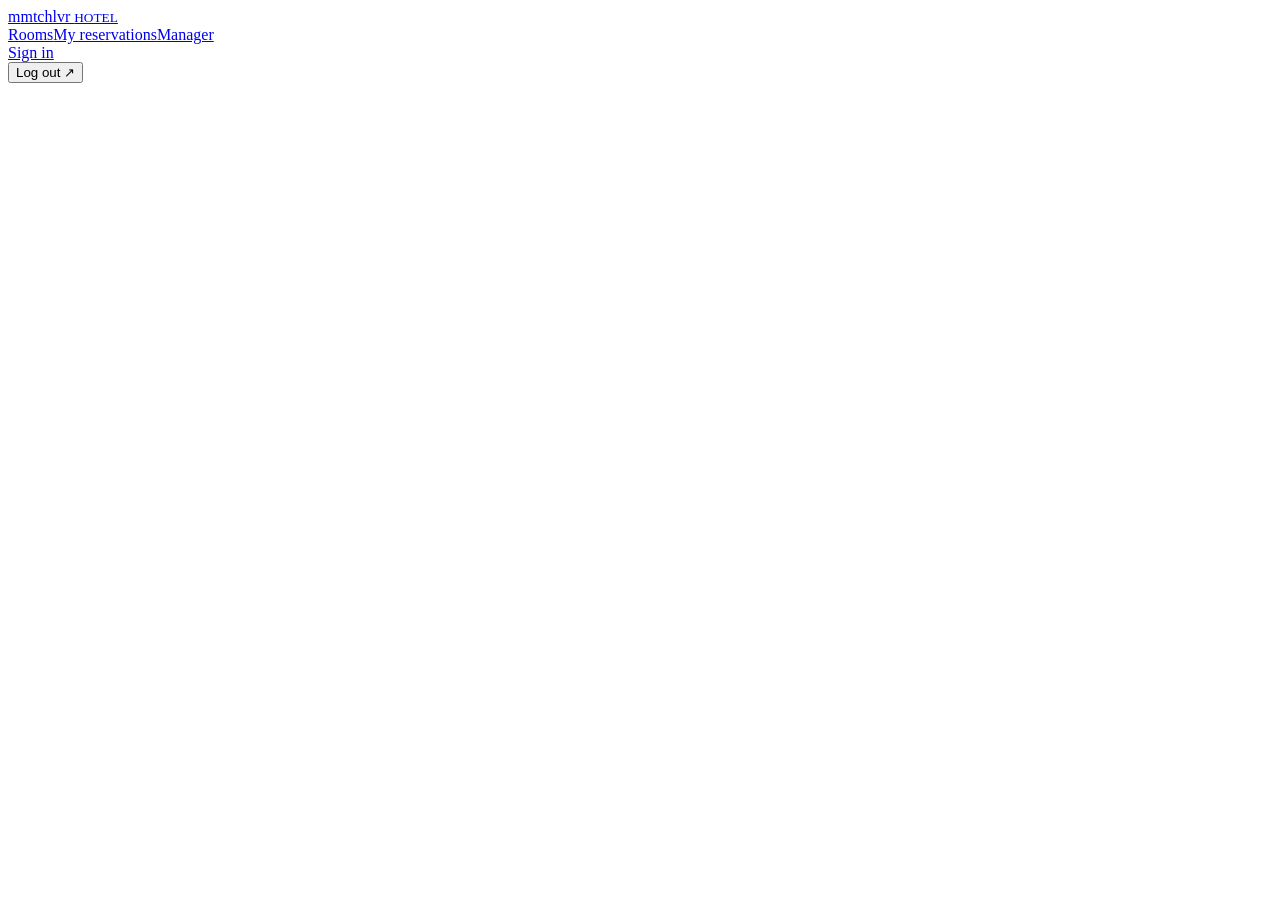
<file: mtchlvr-hotel-chatbot/target/classes/templates/fragments.html>
<!doctype html><html xmlns:th="http://www.thymeleaf.org"><body><header th:fragment="nav" class="nav"><a class="brand" href="/"><span class="brand-mark">m</span><span>mtchlvr <small>HOTEL</small></span></a><nav><a href="/rooms">Rooms</a><a href="/customer/reservations">My reservations</a><a href="/manager">Manager</a></nav><div class="nav-actions"><a class="text-button" href="/login">Sign in</a><form th:action="@{/logout}" method="post"><button class="text-button" type="submit">Log out ↗</button></form></div></header><div th:fragment="alerts" class="alerts"><p class="alert success" th:if="${success}" th:text="${success}"></p><p class="alert error" th:if="${error}" th:text="${error}"></p></div></body></html>
</file>
